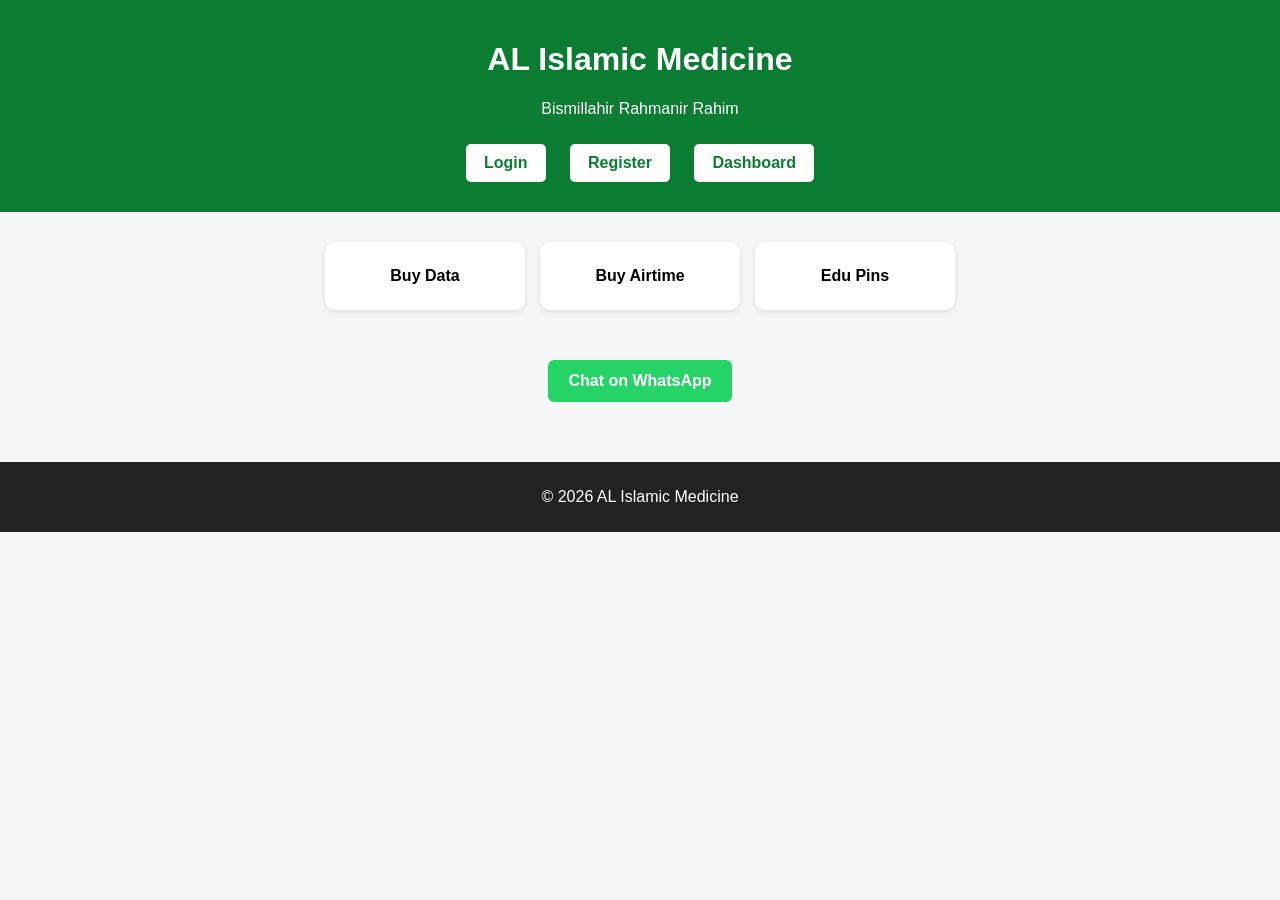
<file: index.html>
<!DOCTYPE html>
<html lang="en">
<head>
  <meta charset="UTF-8">
  <meta name="viewport" content="width=device-width, initial-scale=1.0">
  <title>AL Islamic Medicine</title>
  <link rel="stylesheet" href="css/style.css">
</head>
<body>

<header class="top">
  <h1>AL Islamic Medicine</h1>
  <p>Bismillahir Rahmanir Rahim</p>

  <div class="links">
    <a href="login.html">Login</a>
    <a href="register.html">Register</a>
    <a href="dashboard.html">Dashboard</a>
  </div>
</header>

<section class="services">
  <div class="card">Buy Data</div>
  <div class="card">Buy Airtime</div>
  <div class="card">Edu Pins</div>
</section>

<a class="whatsapp" href="https://wa.me/2348124476833">Chat on WhatsApp</a>

<footer>
  <p>© 2026 AL Islamic Medicine</p>
</footer>

</body>
</html>
</file>
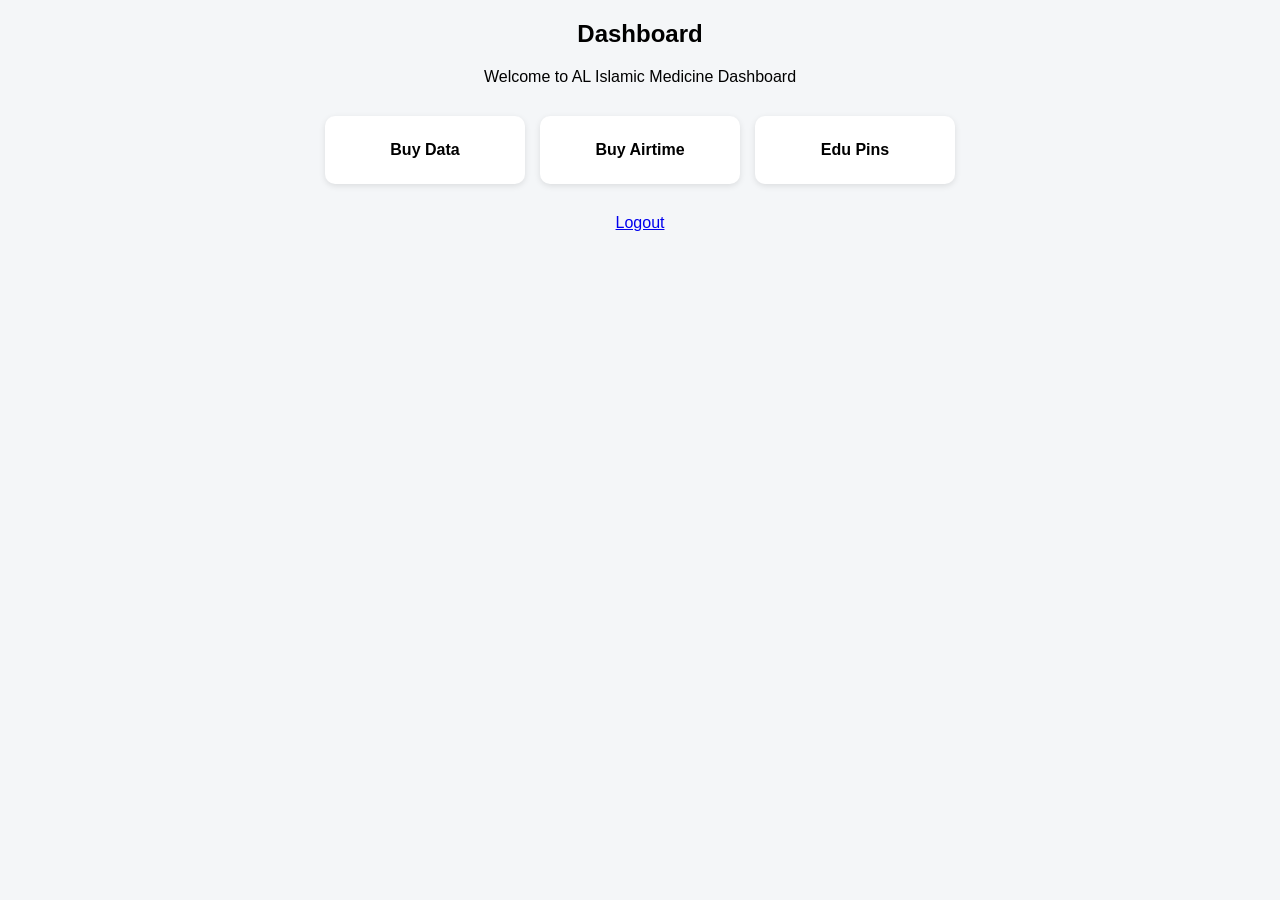
<file: dashboard.html>
<!DOCTYPE html>
<html>
<head>
  <title>Dashboard</title>
  <link rel="stylesheet" href="css/style.css">
</head>
<body>

<h2>Dashboard</h2>
<p>Welcome to AL Islamic Medicine Dashboard</p>

<div class="services">
  <div class="card">Buy Data</div>
  <div class="card">Buy Airtime</div>
  <div class="card">Edu Pins</div>
</div>

<p><a href="index.html">Logout</a></p>

</body>
</html>
</file>
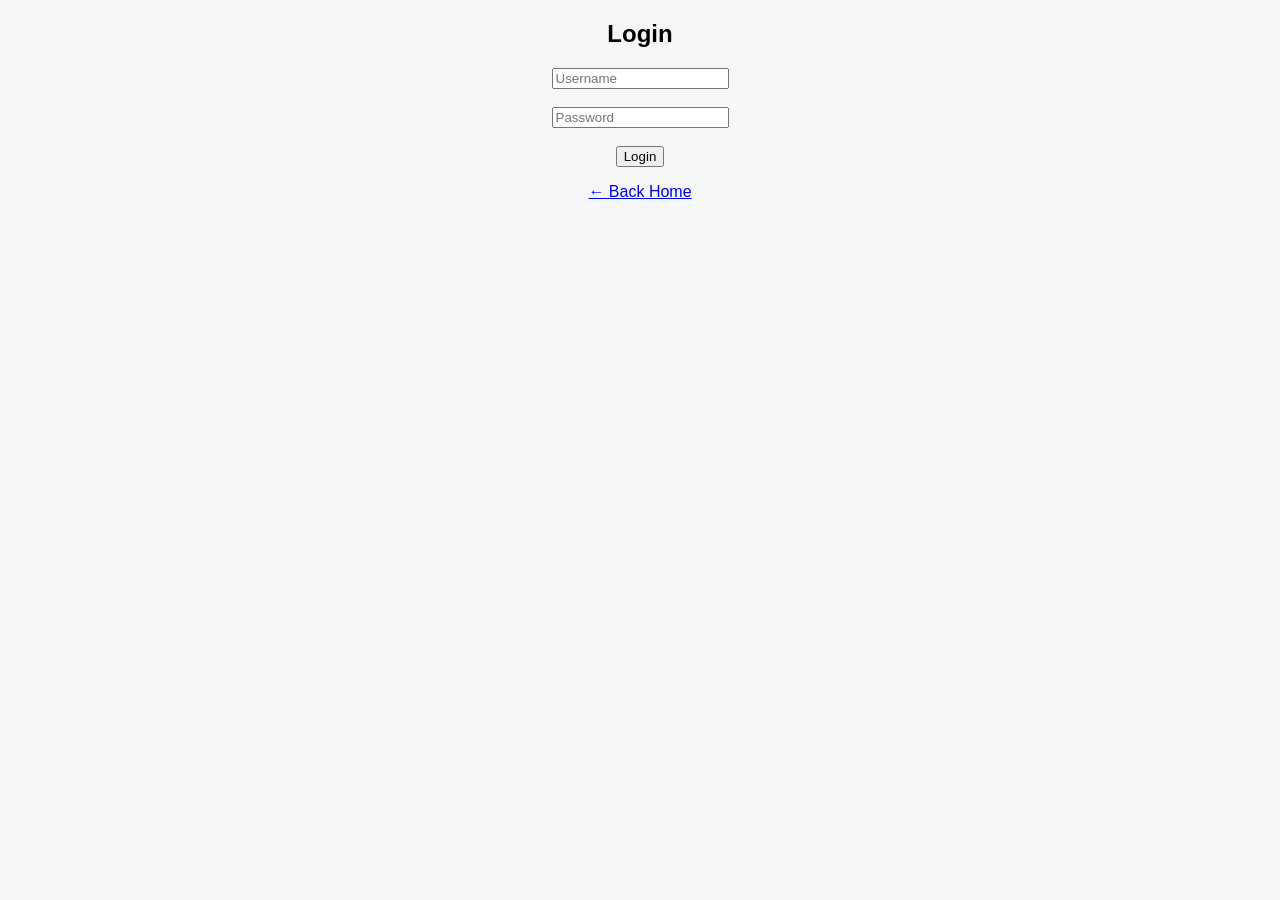
<file: login.html>
<!DOCTYPE html>
<html>
<head>
  <title>Login</title>
  <link rel="stylesheet" href="css/style.css">
</head>
<body>

<h2>Login</h2>

<form class="form">
  <input type="text" placeholder="Username" required><br><br>
  <input type="password" placeholder="Password" required><br><br>
  <button>Login</button>
</form>

<p><a href="index.html">← Back Home</a></p>

</body>
</html>
</file>
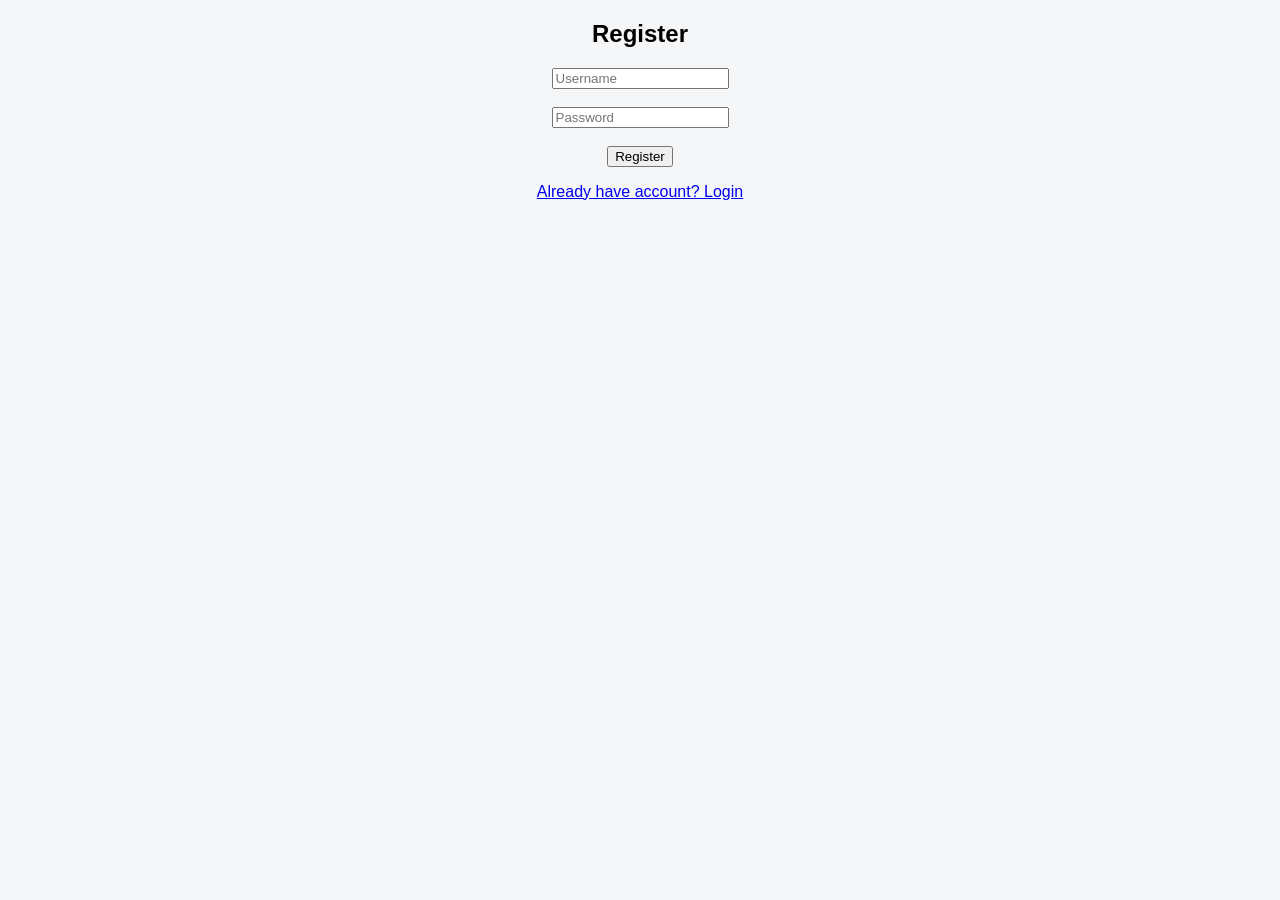
<file: register.html>
<!DOCTYPE html>
<html>
<head>
  <title>Register</title>
  <link rel="stylesheet" href="css/style.css">
  <script src="js/script.js"></script>
</head>
<body>

<h2>Register</h2>

<form onsubmit="event.preventDefault(); registerUser();">
  <input id="reg-username" type="text" placeholder="Username"><br><br>
  <input id="reg-password" type="password" placeholder="Password"><br><br>
  <button type="submit">Register</button>
</form>

<p><a href="login.html">Already have account? Login</a></p>

</body>
</html>
</file>
<file: css/style.css>
body {
  margin: 0;
  font-family: Arial, sans-serif;
  background: #f4f6f8;
  text-align: center;
}

.top {
  background: #0a7d32;
  color: white;
  padding: 20px;
}

.links a {
  display: inline-block;
  margin: 10px;
  padding: 10px 18px;
  background: white;
  color: #0a7d32;
  text-decoration: none;
  border-radius: 5px;
  font-weight: bold;
}

.links a:hover {
  background: #e6ffe6;
}

.services {
  display: flex;
  justify-content: center;
  gap: 15px;
  margin: 30px;
  flex-wrap: wrap;
}

.card {
  background: white;
  padding: 25px;
  width: 150px;
  border-radius: 10px;
  box-shadow: 0 2px 6px rgba(0,0,0,0.1);
  font-weight: bold;
}

.whatsapp {
  display: inline-block;
  margin: 20px;
  padding: 12px 20px;
  background: #25D366;
  color: white;
  text-decoration: none;
  border-radius: 6px;
  font-weight: bold;
}

footer {
  background: #222;
  color: white;
  padding: 10px;
  margin-top: 40px;
}
</file>
